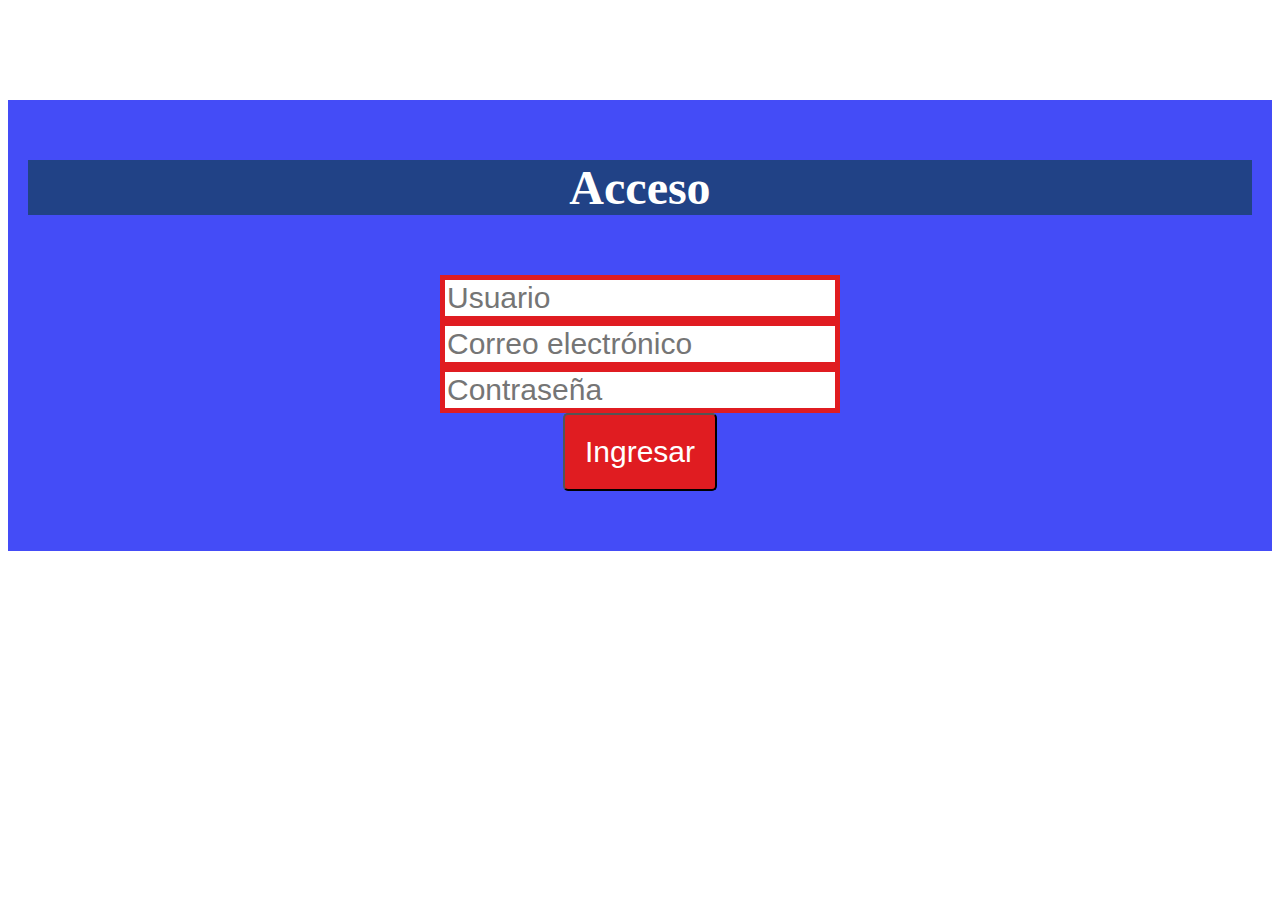
<file: sesion/sesion.html>
<!DOCTYPE html>
<html>
	<head>
		<meta charset="utf-8">
		<title>Inicio Sesion</title>
		<meta http-equiv="X-UA-Compatible" content="IE=edge">
		<meta name="viewport" content="width=device-width, initial-scale=1.0">
		<link rel="stylesheet" type="text/css" href="estilo.css">
		
	</head>

		<form class="formulario ">
		<h2>Acceso</h2>
		<div class="contenedor">		
		<input type="text" placeholder="Usuario ">	<br>		
		<input type="text" placeholder="Correo electrónico "><br>
		<input type="text" placeholder="Contraseña"><br>
		<input type="submit" value="Ingresar" class="button" >
		</div>
		
		</form>



		</div>


	</body>
</html>
</file>
<file: sesion/estilo.css>
* {
        background-color: rgb(255, 255, 255 );
}



h1 {
        text-align: center;
        color: rgb(224, 28, 33);
	font-family: aharoni,verdana;
        font-size: all;
        background-color: rgb(255, 255, 255);
}


#menu {

        margin: 30px,20px,17px,200px;
        background-color:rgb(224, 28, 33);
}

#menu ul {
        margin: 0;
        padding:0;
}
#menu li {
        float:right;
}
#menu a {
        color: rgb(68, 76, 247);
        background: rgb(68, 76, 247);
        padding: 3px 10px;
        display: block;
        border: 5px solid red;
        border-color: rgb(224, 28, 33);
        border-width: 5px 5px 2px 2px;
}
.selec {
        font-family: candara,Times,serif;
        font-size: 1.5em; 
        font-weight: bold;
}

#menu a:hover {
        color:  rgb(128, 0, 0);
        background-color: rgb(224, 28, 33);
}

#menu a:active {
        color: brown;
}

.formulario{
        background-color: rgb(68, 76, 247);
        margin-top: 100px;
        padding: 20px;
   
}
.contenedor{

        background-color: rgb(68, 76, 247);
        padding: 20px;
        margin-bottom: 20px;
        text-align: center;
        font-size: all;
        text-anchor: all;
}

input[type = "text"]{
        font-size: 30px;
        border: solid #E01C21 5px
}
.button{
        min-width: 60px;
        text-align: center;
        color: white;
        font-size: 30px;
        background:#E01C21;
        padding: 20px 20px;
        border-radius: 5px;
        cursor: progress;
}


h2 {
        text-align: center;
        color: rgb(255, 255, 255);
        font-family: aharoni,verdana;
        font-size: 3em;
        background-color: rgb(33, 66, 134);
        font-family: aharoni,verdana;
        font-weight: bold;
}

h3 {
        color: rgb(0, 0, 102);
        font-family: aharoni,verdana;
        font-weight: normal;
}
</file>
